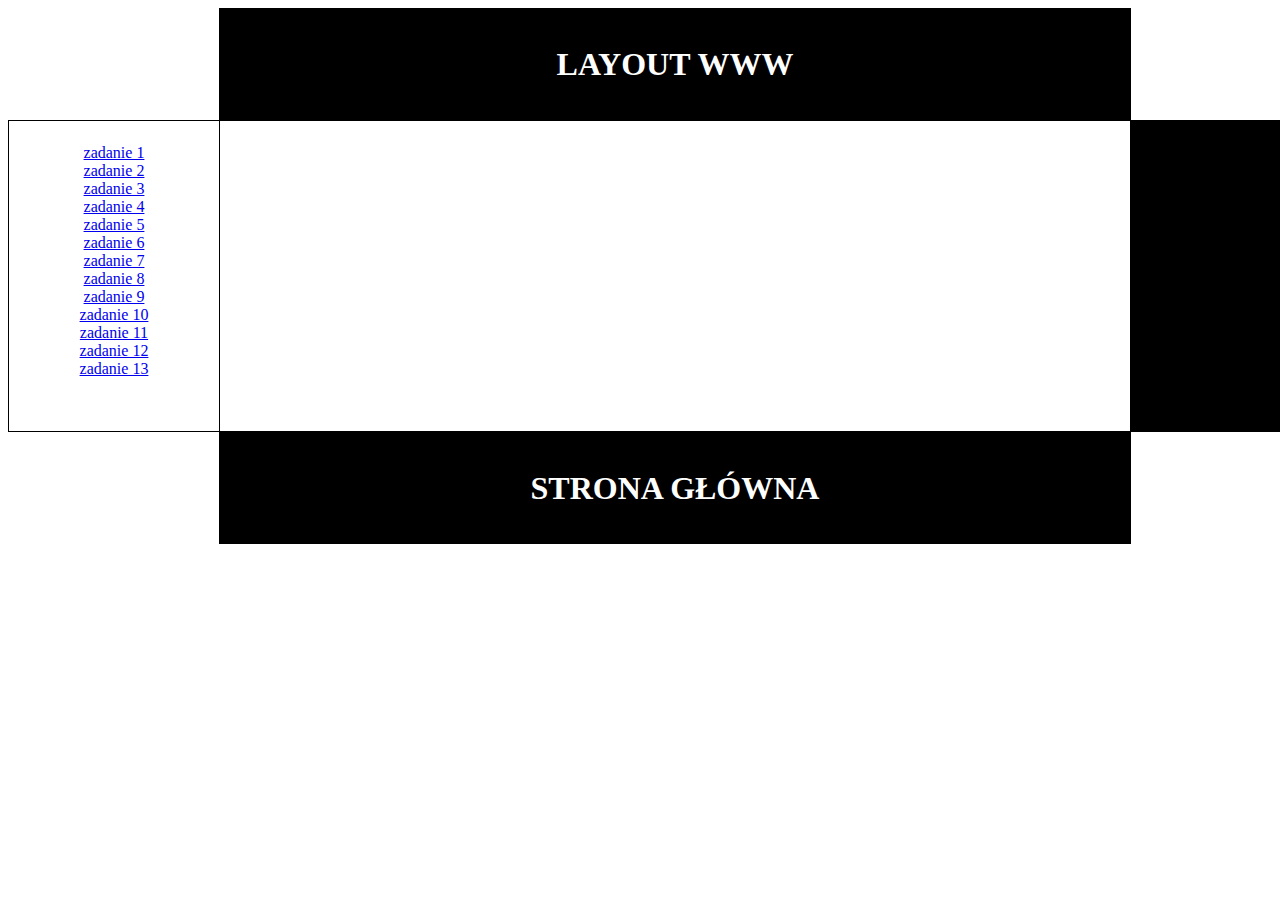
<file: PHP - 08.03.2023/rozwiazania/zad 14/index.html>
<!DOCTYPE html>
<html lang="pl">
<head>
    <meta charset="UTF-8">
    <meta http-equiv="X-UA-Compatible" content="IE=edge">
    <meta name="viewport" content="width=device-width, initial-scale=1.0">
    <link rel="stylesheet" href="css/style.css">
    <title>Zadanie 14 - Radchenko</title>
</head>
<body>
    <section id="main">
        <section id="header">
            <h1>LAYOUT WWW</h1>
        </section>
        <section id="lewy">
            <br>
            <a href="#">zadanie 1</a><br>
            <a href="#">zadanie 2</a><br>
            <a href="#">zadanie 3</a><br>
            <a href="#">zadanie 4</a><br>
            <a href="#">zadanie 5</a><br>
            <a href="#">zadanie 6</a><br>
            <a href="#">zadanie 7</a><br>
            <a href="#">zadanie 8</a><br>
            <a href="#">zadanie 9</a><br>
            <a href="#">zadanie 10</a><br>
            <a href="#">zadanie 11</a><br>
            <a href="#">zadanie 12</a><br>
            <a href="#">zadanie 13</a><br>
        </section>
        <section id="zad">
            <iframe name="iframe_zad" src="" frameborder="0"></iframe>
        </section>
        <section id="prawy"></section>
        <section id="stopka">
            <h1>STRONA GŁÓWNA</h1>
        </section>
    </section>
</body>
</html>
</file>
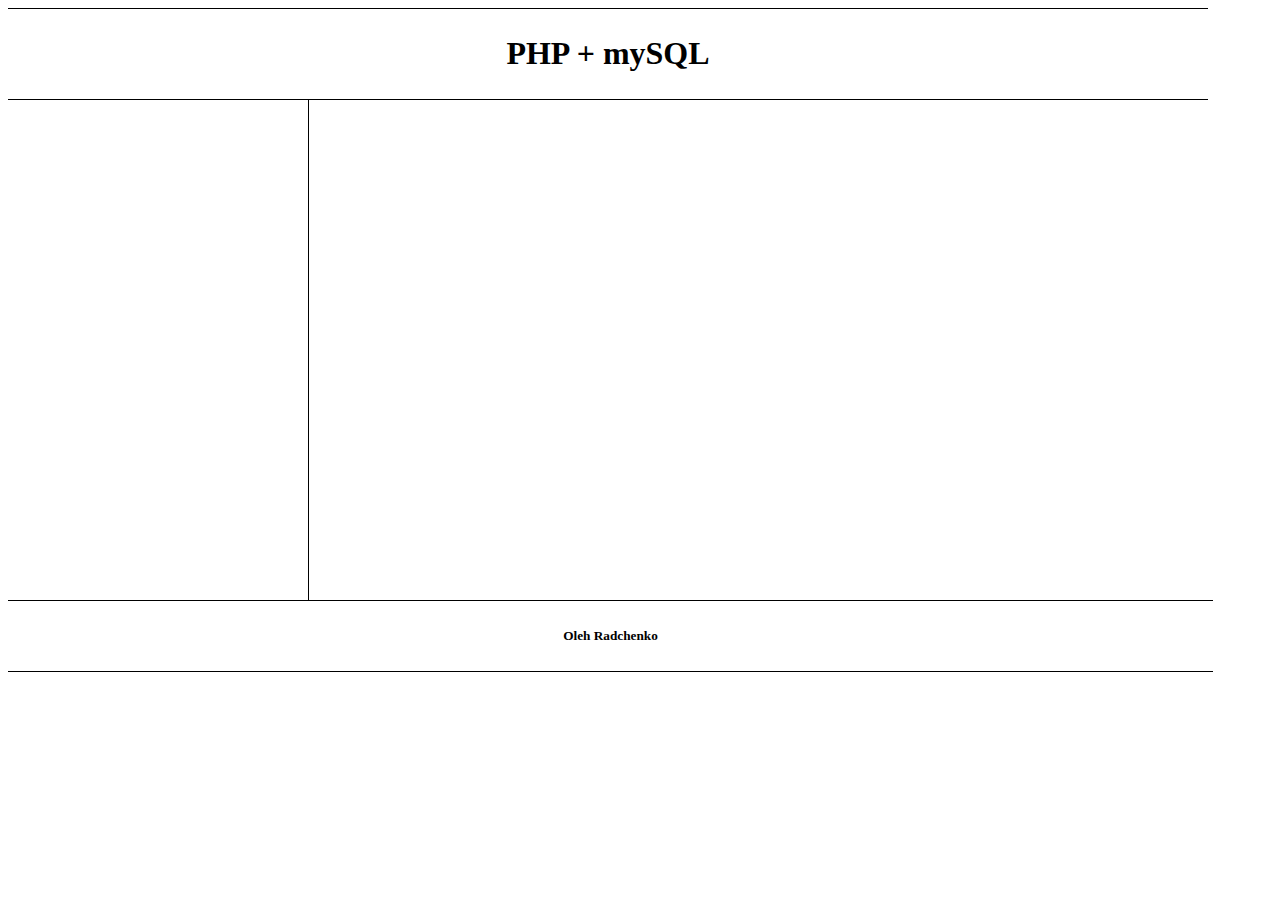
<file: PHP - 29 marca/rozwiazania/zad16/index.html>
<!DOCTYPE html>
<html lang="pl">
<head>
    <meta charset="UTF-8">
    <meta http-equiv="X-UA-Compatible" content="IE=edge">
    <meta name="viewport" content="width=device-width, initial-scale=1.0">
    <link rel="stylesheet" href="style.css">
    <title>Zadania 16-21 Radchenko</title>
</head>
<body>
    <div id="cont">
        <div id="gora">
            <h1>PHP + mySQL</h1>
        </div>
        <div id="lewo">

        </div>
        <div id="prawo">

        </div>
        <div id="stopka">
            <h5>Oleh Radchenko</h5>
        </div>
    </div>
</body>
</html>
</file>
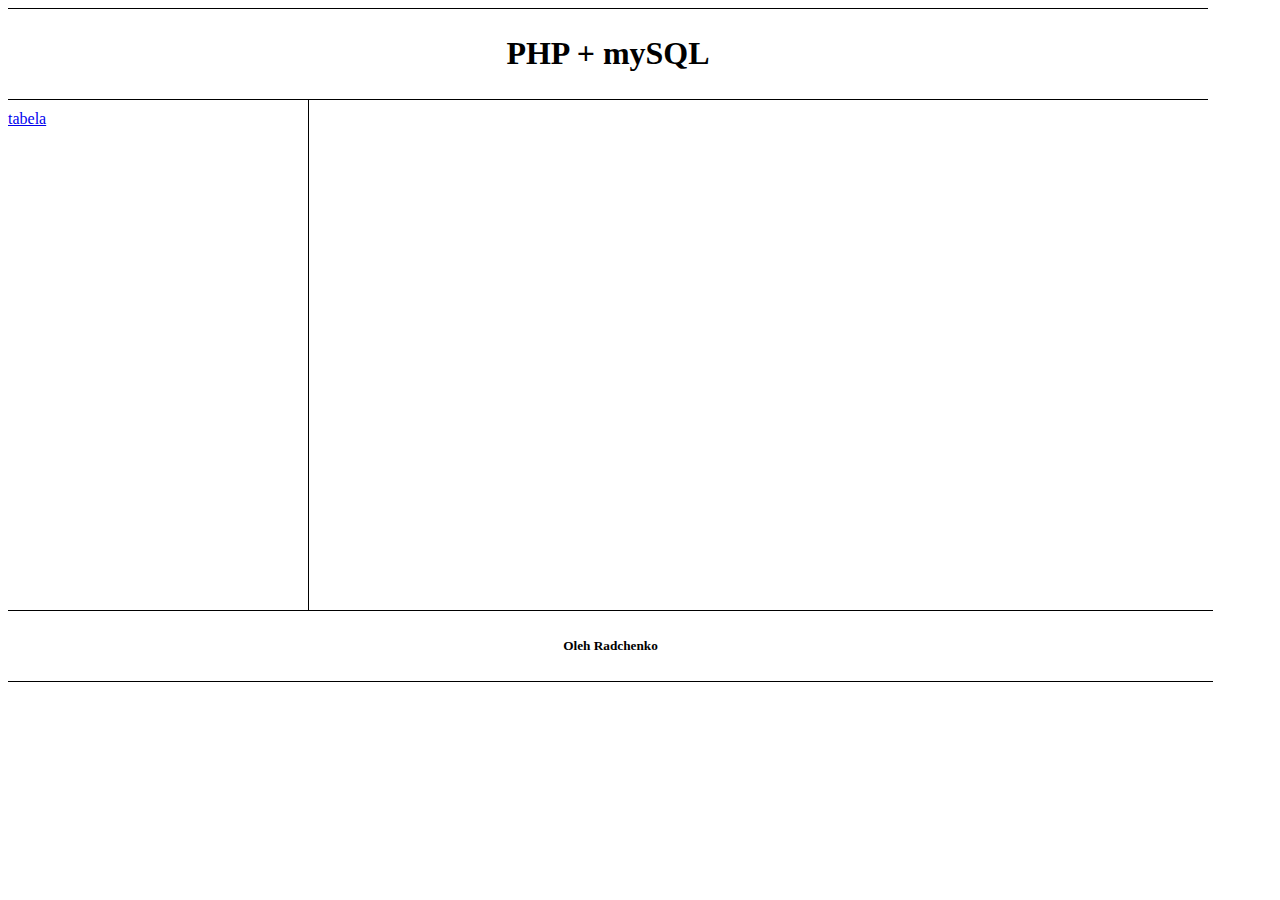
<file: PHP - 29 marca/rozwiazania/zad18/index.html>
<!DOCTYPE html>
<html lang="pl">
<head>
    <meta charset="UTF-8">
    <meta http-equiv="X-UA-Compatible" content="IE=edge">
    <meta name="viewport" content="width=device-width, initial-scale=1.0">
    <link rel="stylesheet" href="style.css">
    <title>Zadania 16-21 Radchenko</title>
</head>
<body>
    <div id="cont">
        <div id="gora">
            <h1>PHP + mySQL</h1>
        </div>
        <div id="lewo">
            <a href="tabela.php" target="iframe_zad">tabela</a>
        </div>
        <div id="prawo">
            <iframe name="iframe_zad" src="" frameborder="0"></iframe>
        </div>
        <div id="stopka">
            <h5>Oleh Radchenko</h5>
        </div>
    </div>
</body>
</html>
</file>
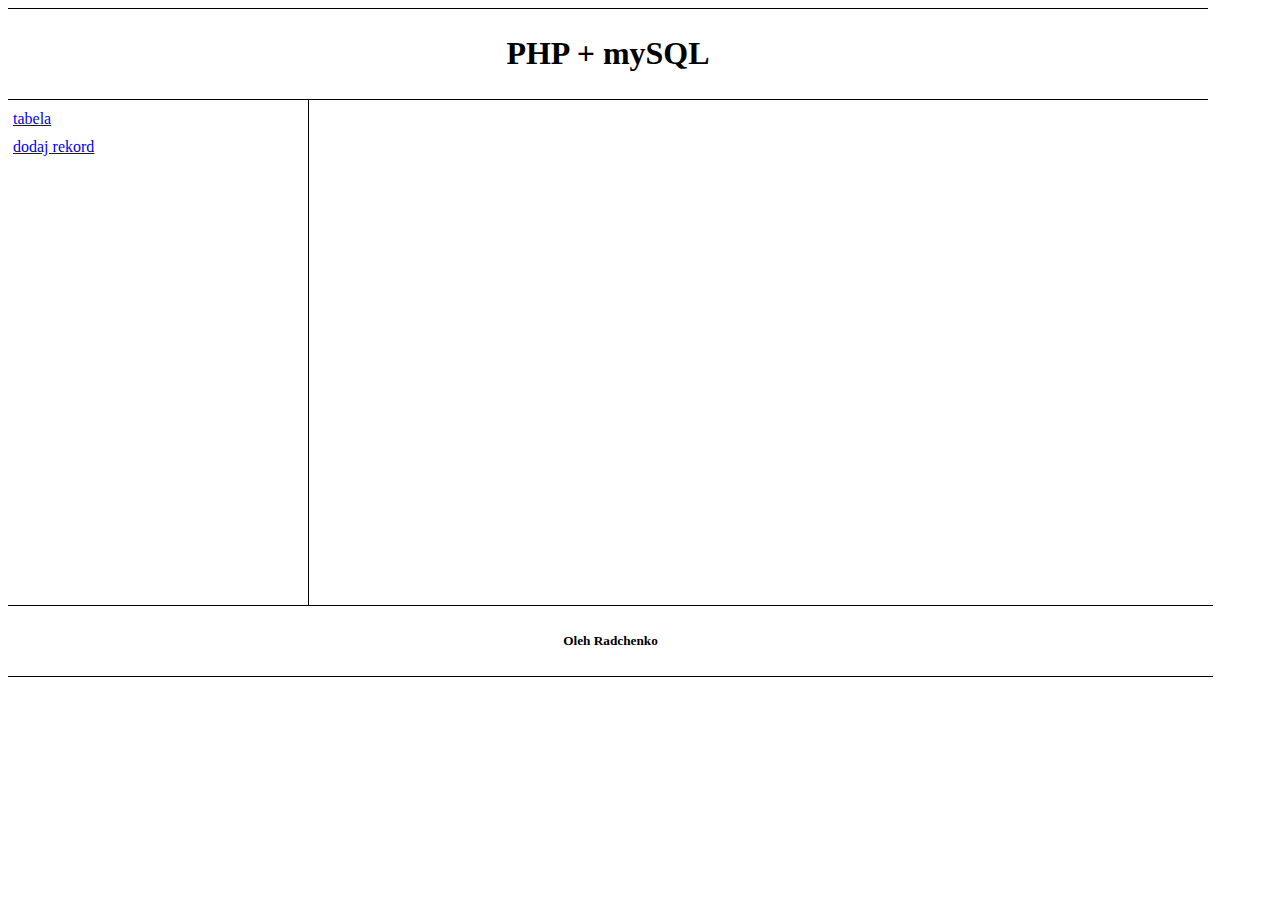
<file: PHP - 29 marca/rozwiazania/zad19/index.html>
<!DOCTYPE html>
<html lang="pl">
<head>
    <meta charset="UTF-8">
    <meta http-equiv="X-UA-Compatible" content="IE=edge">
    <meta name="viewport" content="width=device-width, initial-scale=1.0">
    <link rel="stylesheet" href="style.css">
    <title>Zadania 16-21 Radchenko</title>
</head>
<body>
    <div id="cont">
        <div id="gora">
            <h1>PHP + mySQL</h1>
        </div>
        <div id="lewo">
            <a href="tabela.php" target="iframe_zad">tabela</a>
            <a href="dodaj.php" target="iframe_zad">dodaj rekord</a>
        </div>
        <div id="prawo">
            <iframe name="iframe_zad" src="" frameborder="0"></iframe>
        </div>
        <div id="stopka">
            <h5>Oleh Radchenko</h5>
        </div>
    </div>
</body>
</html>
</file>
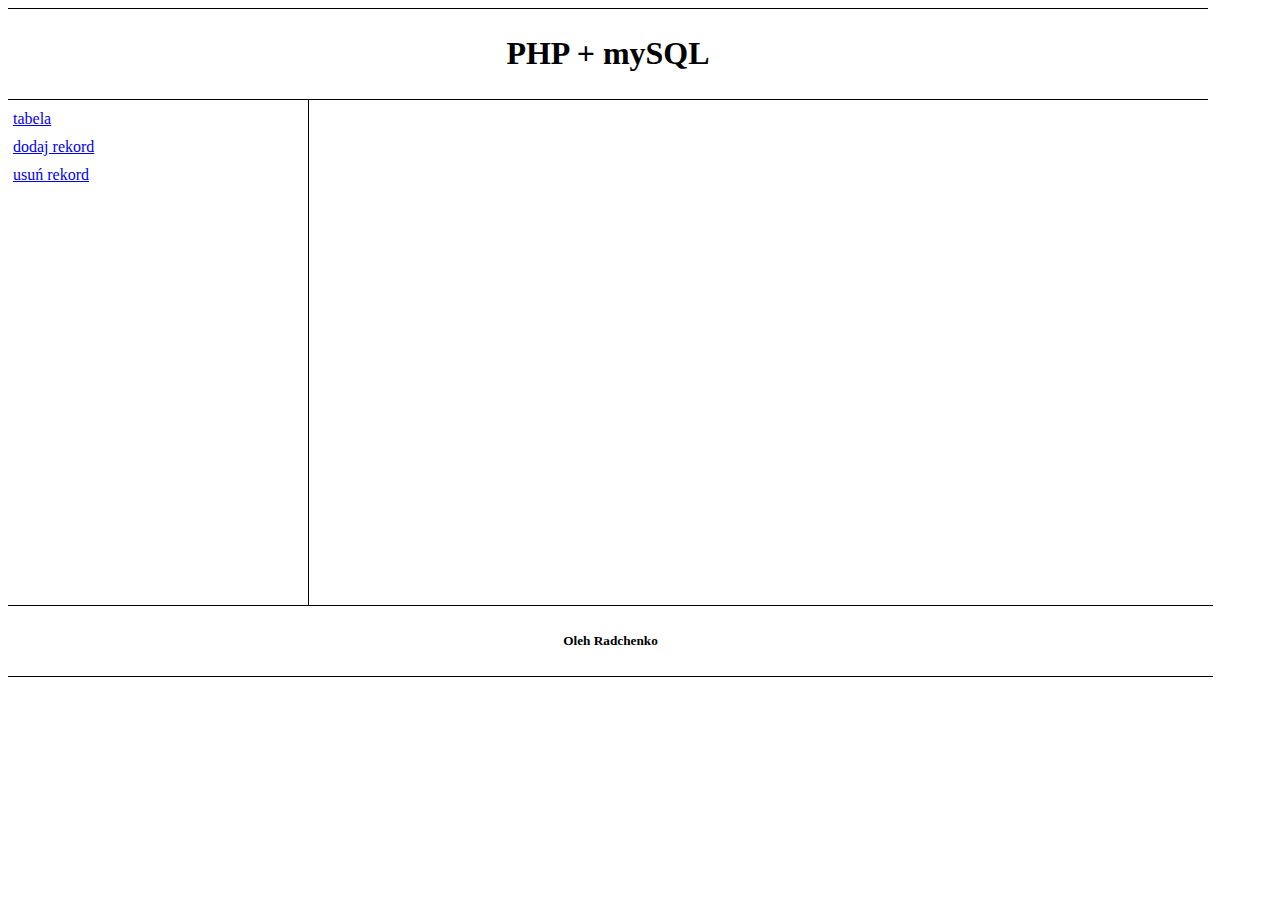
<file: PHP - 29 marca/rozwiazania/zad20/index.html>
<!DOCTYPE html>
<html lang="pl">
<head>
    <meta charset="UTF-8">
    <meta http-equiv="X-UA-Compatible" content="IE=edge">
    <meta name="viewport" content="width=device-width, initial-scale=1.0">
    <link rel="stylesheet" href="style.css">
    <title>Zadania 16-21 Radchenko</title>
</head>
<body>
    <div id="cont">
        <div id="gora">
            <h1>PHP + mySQL</h1>
        </div>
        <div id="lewo">
            <a href="tabela.php" target="iframe_zad">tabela</a>
            <a href="dodaj.php" target="iframe_zad">dodaj rekord</a>
            <a href="usun_r.php" target="iframe_zad">usuń rekord</a>
        </div>
        <div id="prawo">
            <iframe name="iframe_zad" src="" frameborder="0"></iframe>
        </div>
        <div id="stopka">
            <h5>Oleh Radchenko</h5>
        </div>
    </div>
</body>
</html>
</file>
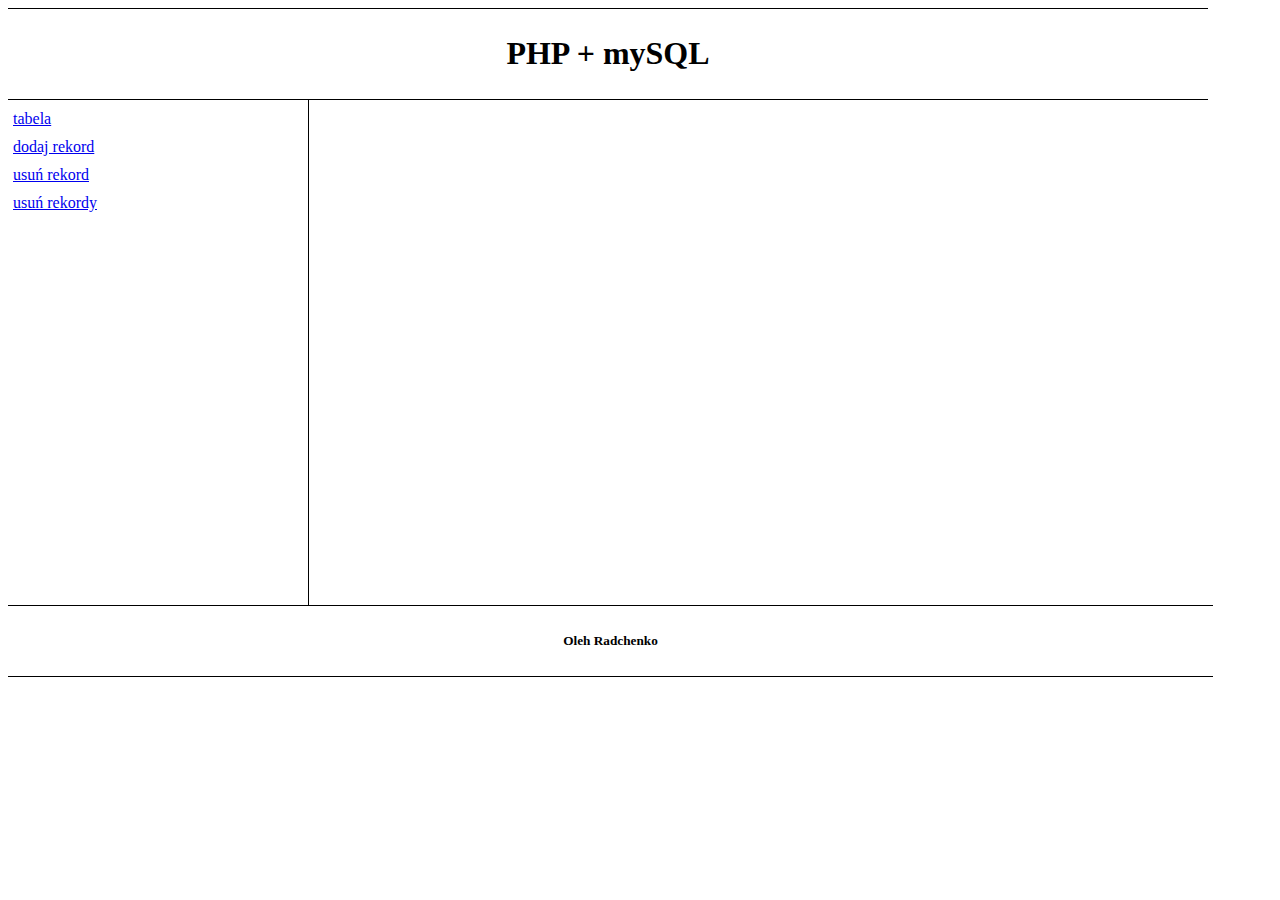
<file: PHP - 29 marca/rozwiazania/zad21/index.html>
<!DOCTYPE html>
<html lang="pl">
<head>
    <meta charset="UTF-8">
    <meta http-equiv="X-UA-Compatible" content="IE=edge">
    <meta name="viewport" content="width=device-width, initial-scale=1.0">
    <link rel="stylesheet" href="style.css">
    <title>Zadania 16-21 Radchenko</title>
</head>
<body>
    <div id="cont">
        <div id="gora">
            <h1>PHP + mySQL</h1>
        </div>
        <div id="lewo">
            <a href="tabela.php" target="iframe_zad">tabela</a>
            <a href="dodaj.php" target="iframe_zad">dodaj rekord</a>
            <a href="usun_r.php" target="iframe_zad">usuń rekord</a>
            <a href="usun_c.php" target="iframe_zad">usuń rekordy</a>
        </div>
        <div id="prawo">
            <iframe name="iframe_zad" src="" frameborder="0"></iframe>
        </div>
        <div id="stopka">
            <h5>Oleh Radchenko</h5>
        </div>
    </div>
</body>
</html>
</file>
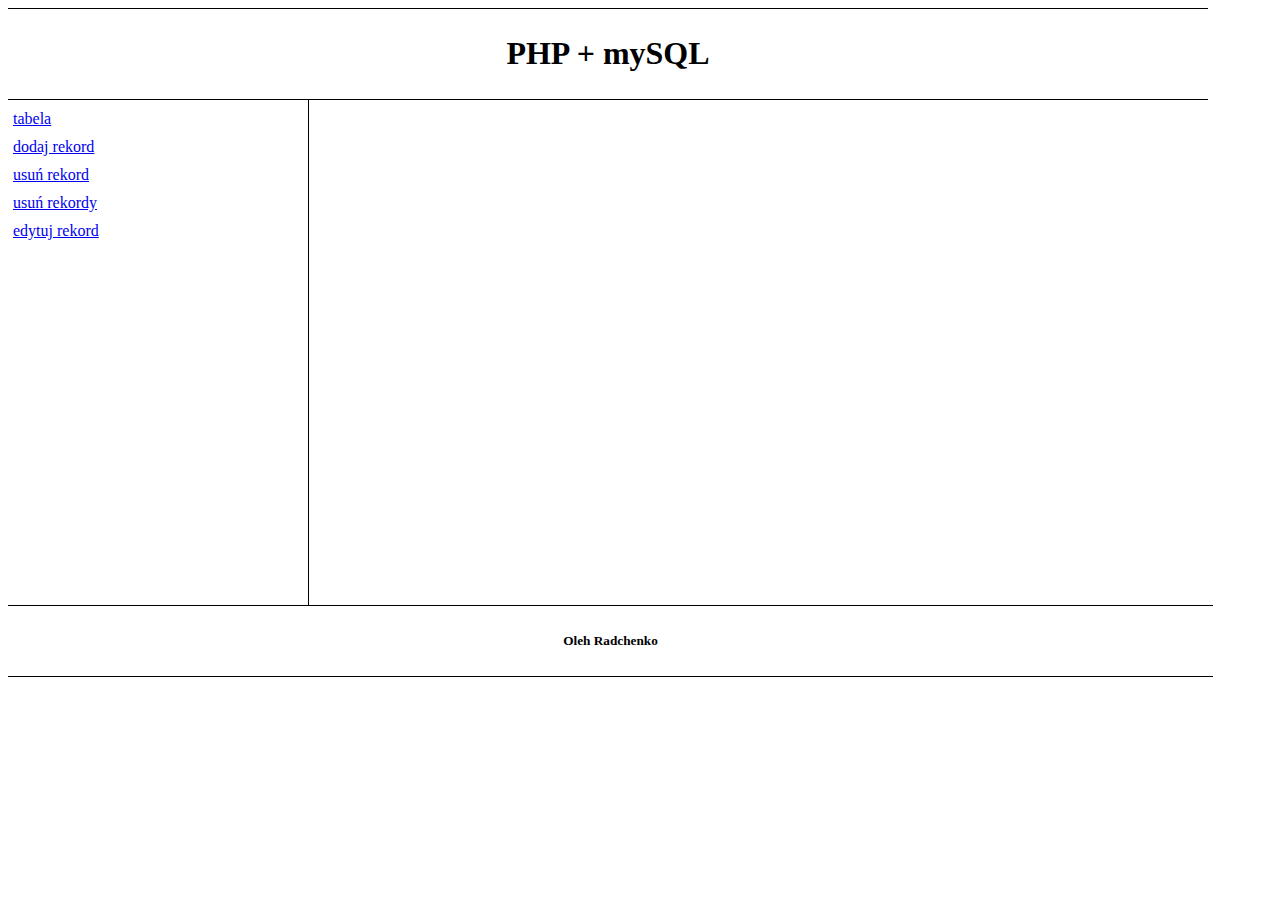
<file: PHP - 5 kwietnia/rozwiazania/zad23/index.html>
<!DOCTYPE html>
<html lang="pl">
<head>
    <meta charset="UTF-8">
    <meta http-equiv="X-UA-Compatible" content="IE=edge">
    <meta name="viewport" content="width=device-width, initial-scale=1.0">
    <link rel="stylesheet" href="style.css">
    <title>Zadania 16-21 Radchenko</title>
</head>
<body>
    <div id="cont">
        <div id="gora">
            <h1>PHP + mySQL</h1>
        </div>
        <div id="lewo">
            <a href="tabela.php" target="iframe_zad">tabela</a>
            <a href="dodaj.php" target="iframe_zad">dodaj rekord</a>
            <a href="usun_r.php" target="iframe_zad">usuń rekord</a>
            <a href="usun_c.php" target="iframe_zad">usuń rekordy</a>
            <a href="edytuj.php" target="iframe_zad">edytuj rekord</a>
        </div>
        <div id="prawo">
            <iframe name="iframe_zad" src="" frameborder="0"></iframe>
        </div>
        <div id="stopka">
            <h5>Oleh Radchenko</h5>
        </div>
    </div>
</body>
</html>
</file>
<file: PHP - 08.03.2023/rozwiazania/zad 14/css/style.css>
#header, #zad, #prawy, #stopka{
    padding: 5px;
    border: 1px solid black;
}
#header, #prawy, #stopka{
    background-color: black;
    color: white;
}
#lewy, #zad, #prawy{
    min-height: 300px;
    float: left;
}
#zad, #stopka, #header{
    width: 900px;
}
#stopka, #header{
    height: 100px;
    display: flex;
    margin-left: 211px;
    align-items: center;
    justify-content: center;
}
#lewy, #prawy{
    width: 200px;
}
#stopka{
    clear: both
}
#lewy{
    padding: 5px;
    border-top: 1px solid black;
    border-left: 1px solid black;
    border-bottom: 1px solid black;
    text-align: center;
}
#main{
    width: 1400px;
    min-height: 500px;
}
</file>
<file: PHP - 29 marca/rozwiazania/zad16/style.css>
#cont{
    width: 1205px;
}
#gora{
    width: 1200px;
}
#gora, #stopka{
    border-top: 1px solid black;
    border-bottom: 1px solid black;
    display: flex;
	justify-content: center;
	align-items: center;
}
h1, h5{
    padding: 5px;
}
#lewo{
    width: 300px;
    border-right: 1px solid black;
}
#prawo{
    width: 800px;
}
#lewo, #prawo{
    min-height: 500px;
    float: left;
}
#stopka{
    clear: both;
}
</file>
<file: PHP - 29 marca/rozwiazania/zad18/style.css>
#cont{
    width: 1205px;
}
#gora{
    width: 1200px;
}
#gora, #stopka{
    border-top: 1px solid black;
    border-bottom: 1px solid black;
    display: flex;
	justify-content: center;
	align-items: center;
}
h1, h5{
    padding: 5px;
}
#lewo{
    width: 300px;
    border-right: 1px solid black;
    padding-top: 10px;
}
#prawo, iframe{
    width: 800px;
}
#lewo, #prawo{
    min-height: 500px;
    float: left;
}
#stopka{
    clear: both;
}
a{
    text-align: left;
}
</file>
<file: PHP - 29 marca/rozwiazania/zad19/style.css>
#cont{
    width: 1205px;
}
#gora{
    width: 1200px;
}
#gora, #stopka{
    border-top: 1px solid black;
    border-bottom: 1px solid black;
    display: flex;
	justify-content: center;
	align-items: center;
}
h1, h5{
    padding: 5px;
}
#lewo{
    width: 300px;
    border-right: 1px solid black;
    padding-top: 5px;
    display: flex;
    flex-direction: column;
}
#lewo > a{
    margin: 5px;
}
#prawo, iframe{
    width: 800px;
}
iframe{
    height: 400px;
}
#lewo, #prawo{
    min-height: 500px;
    float: left;
}
#stopka{
    clear: both;
}
a{
    text-align: left;
}
</file>
<file: PHP - 29 marca/rozwiazania/zad20/style.css>
#cont{
    width: 1205px;
}
#gora{
    width: 1200px;
}
#gora, #stopka{
    border-top: 1px solid black;
    border-bottom: 1px solid black;
    display: flex;
	justify-content: center;
	align-items: center;
}
h1, h5{
    padding: 5px;
}
#lewo{
    width: 300px;
    border-right: 1px solid black;
    padding-top: 5px;
    display: flex;
    flex-direction: column;
}
#lewo > a{
    margin: 5px;
    text-align: left;
}
#prawo, iframe{
    width: 800px;
}
iframe{
    height: 400px;
}
#lewo, #prawo{
    min-height: 500px;
    float: left;
}
#stopka{
    clear: both;
}
</file>
<file: PHP - 29 marca/rozwiazania/zad21/style.css>
#cont{
    width: 1205px;
}
#gora{
    width: 1200px;
}
#gora, #stopka{
    border-top: 1px solid black;
    border-bottom: 1px solid black;
    display: flex;
	justify-content: center;
	align-items: center;
}
h1, h5{
    padding: 5px;
}
#lewo{
    width: 300px;
    border-right: 1px solid black;
    padding-top: 5px;
    display: flex;
    flex-direction: column;
}
#lewo > a{
    margin: 5px;
    text-align: left;
}
#prawo, iframe{
    width: 800px;
}
iframe{
    height: 400px;
}
#lewo, #prawo{
    min-height: 500px;
    float: left;
}
#stopka{
    clear: both;
}
</file>
<file: PHP - 5 kwietnia/rozwiazania/zad23/style.css>
#cont{
    width: 1205px;
}
#gora{
    width: 1200px;
}
#gora, #stopka{
    border-top: 1px solid black;
    border-bottom: 1px solid black;
    display: flex;
	justify-content: center;
	align-items: center;
}
h1, h5{
    padding: 5px;
}
#lewo{
    width: 300px;
    border-right: 1px solid black;
    padding-top: 5px;
    display: flex;
    flex-direction: column;
}
#lewo > a{
    margin: 5px;
    text-align: left;
}
#prawo, iframe{
    width: 800px;
}
iframe{
    height: 400px;
}
#lewo, #prawo{
    min-height: 500px;
    float: left;
}
#stopka{
    clear: both;
}
</file>
